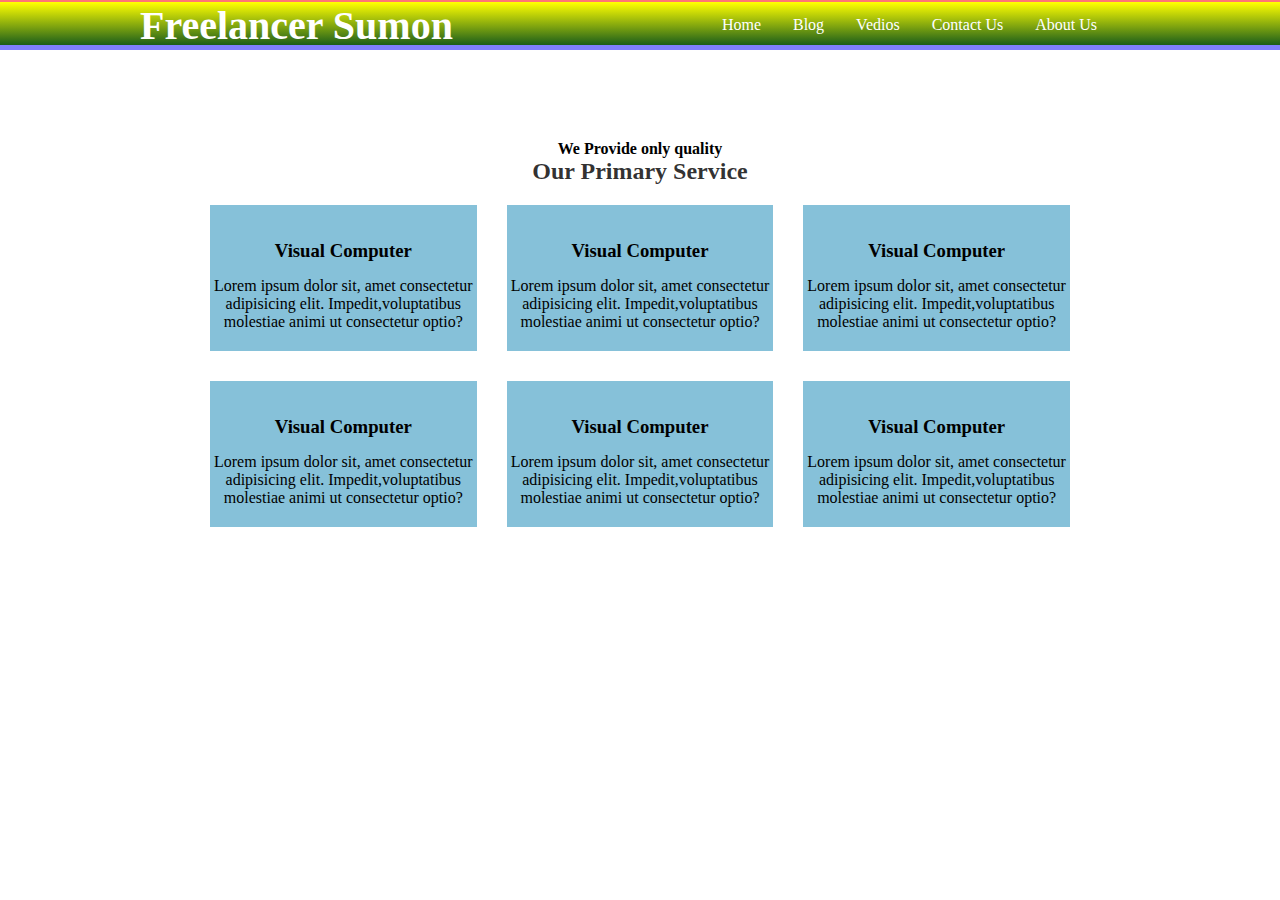
<file: extra_page/about.html>
<!DOCTYPE html>
<html lang="en">
<head>
    <meta charset="UTF-8">
    <meta http-equiv="X-UA-Compatible" content="IE=edge">
    <meta name="viewport" content="width=device-width, initial-scale=1.0">
    <title>About Us</title>
    <link rel="stylesheet" href="about.css">
</head>
<body>
    <div id="navigation-bar">
        <div class="nav-container">
            <div class="nav-title">
                <h1>Freelancer Sumon</h1>
            </div>
            <div class="nav-tag">
                <a href="../index.html">Home</a>
                <a href="blog.html">Blog</a>
                <a href="vedio.html">Vedios</a>
                <a href="contact.html">Contact Us</a>
                <a href="about.html">About Us</a>
                
            </div>
        </div>
    </div>    

    <section>
        <div class="service-container">
            <div class="service-title">
                <h4> We Provide only quality</h4>
                <h2>Our Primary Service</h2>
            </div>
            <div class="service-area-parent">
                <div class="service-manu">
                    <a href="#"><i class="fa-solid fa-screwdriver-wrench"></i></a>
                    <h3>Visual Computer</h3>
                    <p>Lorem ipsum dolor sit, amet consectetur adipisicing elit.
                       Impedit,voluptatibus molestiae animi ut consectetur optio?</p>

                </div>
                <div class="service-manu">
                    <a href="#"><i class="fa-solid fa-tree"></i></a>
                    <h3>Visual Computer</h3>
                    <p>Lorem ipsum dolor sit, amet consectetur adipisicing elit.
                       Impedit,voluptatibus molestiae animi ut consectetur optio?</p>
                </div>
                <div class="service-manu">
                    <a href="#"><i class="fa-solid fa-basket-shopping"></i></a>
                    <h3>Visual Computer</h3>
                    <p>Lorem ipsum dolor sit, amet consectetur adipisicing elit.
                       Impedit,voluptatibus molestiae animi ut consectetur optio?</p>
                </div>
                <div class="service-manu">
                    <a href="#"><i class="fa-solid fa-lightbulb"></i></a>
                    <h3>Visual Computer</h3>
                    <p>Lorem ipsum dolor sit, amet consectetur adipisicing elit.
                       Impedit,voluptatibus molestiae animi ut consectetur optio?</p>
                </div>
                <div class="service-manu">
                    <a href="#"><i class="fa-solid fa-paper-plane"></i></a>
                    <h3>Visual Computer</h3>
                    <p>Lorem ipsum dolor sit, amet consectetur adipisicing elit.
                       Impedit,voluptatibus molestiae animi ut consectetur optio?</p>
                </div>
                <div class="service-manu">
                    <a href="#"><i class="fa-brands fa-codepen"></i></i></a>
                    <h3>Visual Computer</h3>
                    <p>Lorem ipsum dolor sit, amet consectetur adipisicing elit.
                       Impedit,voluptatibus molestiae animi ut consectetur optio?</p>
                </div>
            </div>


        </div>
    </section>
    
</body>
</html>
</file>
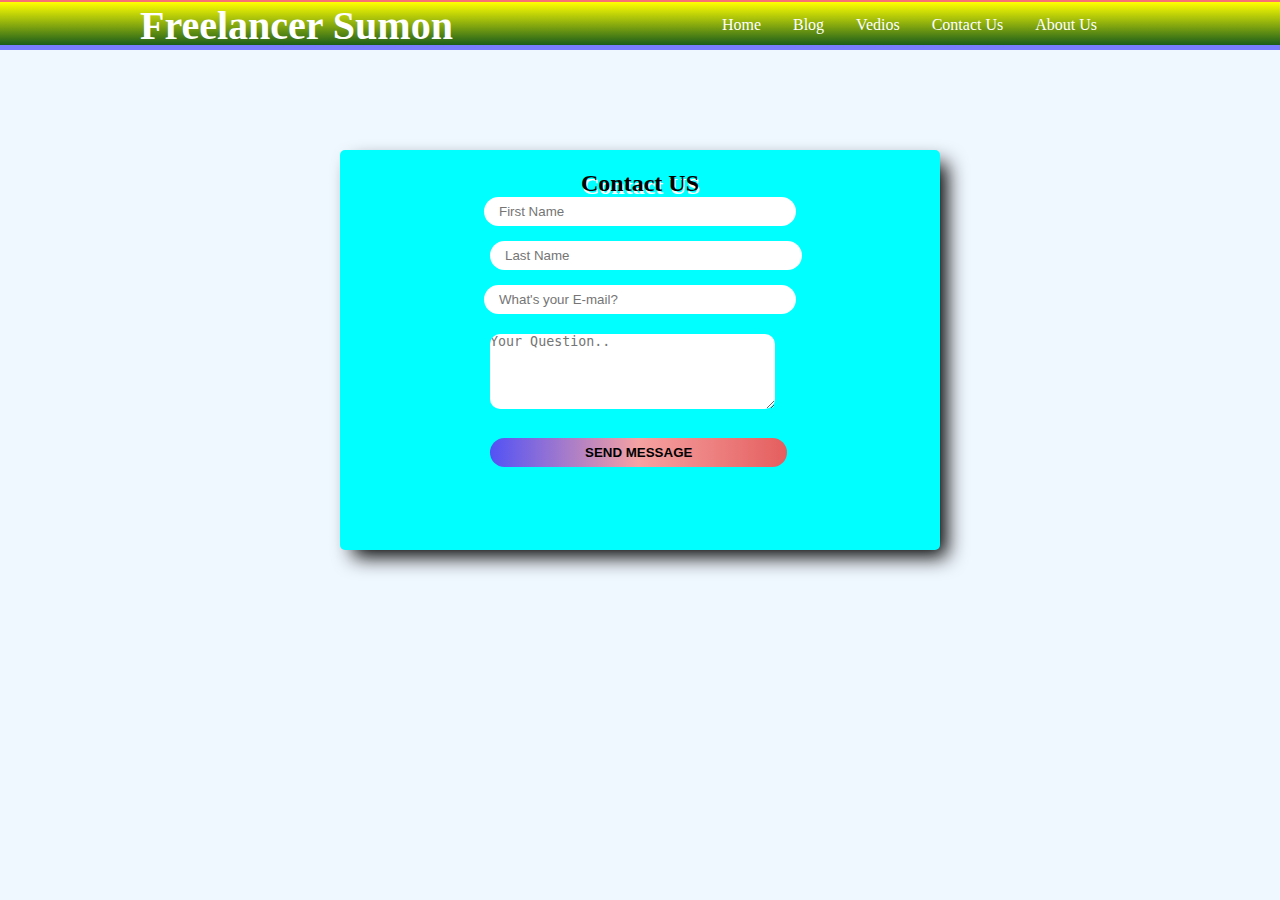
<file: extra_page/contact.html>
<!DOCTYPE html>
<html lang="en">
<head>
    <meta charset="UTF-8">
    <meta http-equiv="X-UA-Compatible" content="IE=edge">
    <meta name="viewport" content="width=device-width, initial-scale=1.0">
    <title>Contact with Us</title>
    <!-- css link here -->
    <link rel="stylesheet" href="contact.css">

</head>
<body>
    <div id="navigation-bar">
        <div class="nav-container">
            <div class="nav-title">
                <h1>Freelancer Sumon</h1>
            </div>
            <div class="nav-tag">
                <a href="../index.html">Home</a>
                <a href="blog.html">Blog</a>
                <a href="vedio.html">Vedios</a>
                <a href="contact.html">Contact Us</a>
                <a href="about.html">About Us</a>
                
            </div>
        </div>
    </div>    
    <form>
        <div>
            <h2>Contact US</h2>
        </div>
        <div>
            <input type="First Name" placeholder="First Name" required>
            <input type="Last Name" placeholder="Last Name" required>
            <input type="What's your E-mail" placeholder="What's your E-mail?" required>
        </div>
        <div>
            <textarea name="" id="" placeholder="Your Question.." required cols="30" rows="5"></textarea>
        </div>
        <div class="Input-message">
            <input type="submit" value="SEND MESSAGE">
        </div>

    </form>
    
</body>

</html>
</file>
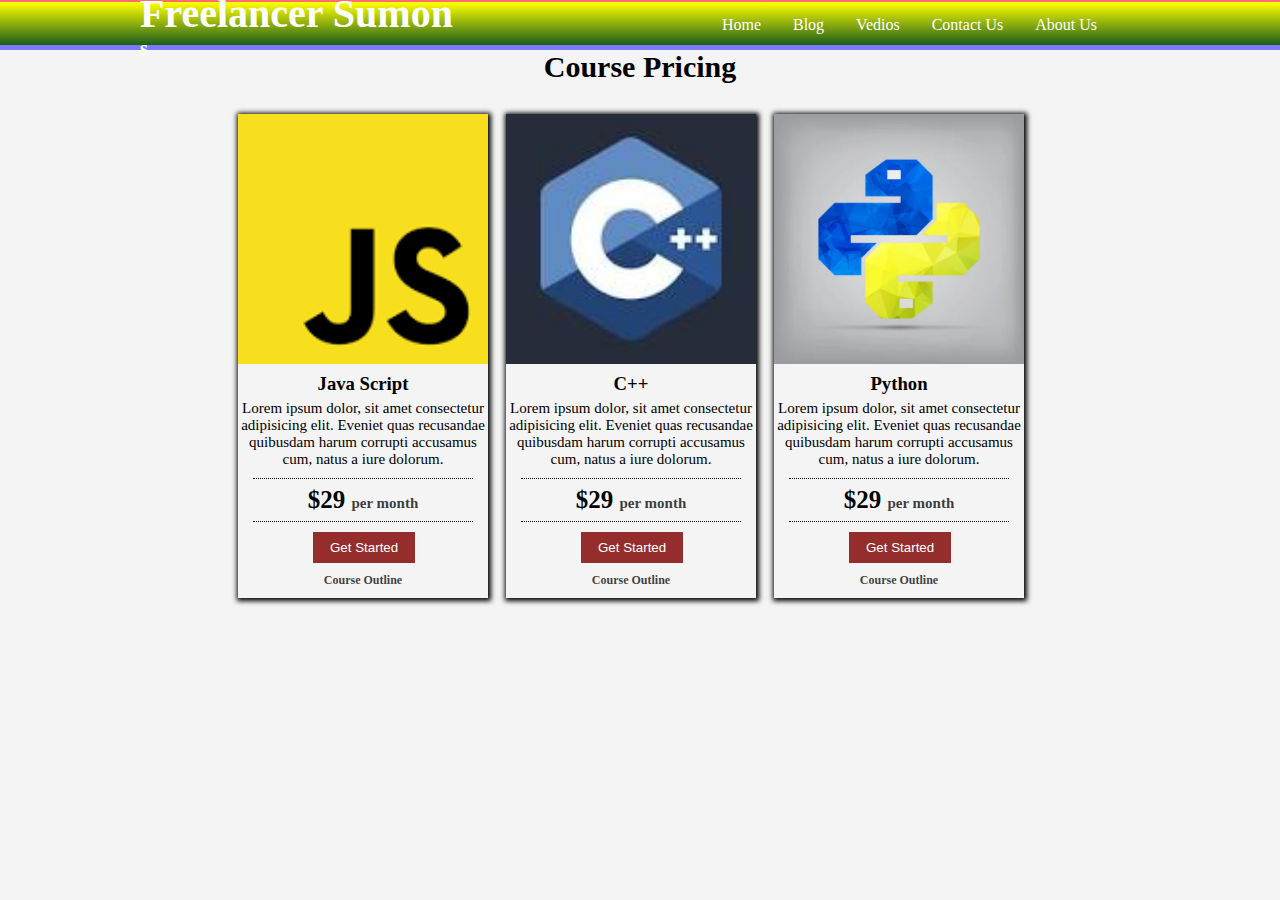
<file: extra_page/vedio.html>
<!DOCTYPE html>
<html lang="en">
<head>
    <meta charset="UTF-8">
    <meta http-equiv="X-UA-Compatible" content="IE=edge">
    <meta name="viewport" content="width=device-width, initial-scale=1.0">
    <title>Making Vedio</title>
    <link rel="stylesheet" href="vedio.css">
</head>
<body>
    <div id="navigation-bar">
        <div class="nav-container">
            <div class="nav-title">
                <h1>Freelancer Sumon</h1>s
            </div>
            <div class="nav-tag">
                <a href="../index.html">Home</a>
                <a href="blog.html">Blog</a>
                <a href="vedio.html">Vedios</a>
                <a href="contact.html">Contact Us</a>
                <a href="about.html">About Us</a>
                
            </div>
        </div>
    </div>    
    <section id="Card-Container">
        <div class="Card-title">
            <h2>Course Pricing</h2>
        </div>
        <div class="Card-Parent">
            <div class="Card-single-item">
                <div class="Card-image">
                    <img src="image/JS Logo.png" alt="">
                </div>
                <h3>Java Script</h3>
                <p>Lorem ipsum dolor, sit amet consectetur adipisicing elit. Eveniet quas
                recusandae quibusdam harum corrupti accusamus cum, natus a iure dolorum.</p>
                <h4>$29 <span>per month</span></h4>
                <input type="submit" value="Get Started">
                <h5>Course Outline</h5>
            </div>
            <div class="Card-single-item">
                <div class="Card-image">
                    <img src="image/C++ Logo.jfif" alt="">
                </div>
                <h3>C++</h3>
                <p>Lorem ipsum dolor, sit amet consectetur adipisicing elit. Eveniet quas
                recusandae quibusdam harum corrupti accusamus cum, natus a iure dolorum.</p>
                <h4>$29 <span>per month</span></h4>
                <input type="submit" value="Get Started">
                <h5>Course Outline</h5>
            </div>
            <div class="Card-single-item">
                <div class="Card-image">
                    <img src="image/Python.jpg" alt="">
                </div>
                <h3>Python</h3>
                <p>Lorem ipsum dolor, sit amet consectetur adipisicing elit. Eveniet quas
                recusandae quibusdam harum corrupti accusamus cum, natus a iure dolorum.</p>
                <h4>$29 <span>per month</span></h4>
                <input type="submit" value="Get Started">
                <h5>Course Outline</h5>
            </div>
        </div>

    </section>
   

</body>
</html>
</file>
<file: extra_page/about.css>
*{
    margin: 0;
    padding: 0;
}
#navigation-bar{
    background:linear-gradient(#ff00008a 4%,yellow 5%,#1b5d1b 90%,#0000ff80 1%);
}
.nav-container{
    width: 1000px;
    height: 30px;
    display: flex;
    justify-content: space-between;
    align-items: center;
    margin: auto;
    color: white;
    padding: 10px 0;
   
}
.nav-title{
    font-size: 20px;
    font-weight: bold;
}
.nav-tag{
    margin-right: 20px;
}
.nav-tag a{
    margin-right: 18px;
    color: white;
    text-decoration: none;
    font-size: 16px;
    transition: 0.5s;
    padding: 5px;
}
.nav-tag a:hover{
    background-color: #0000008e;
    color: red;
    font-weight: bold;
}

.service-container{
    width: 860px;
    margin: auto;
    padding: 90px 0;
}
.service-title{
    text-align: center;
    margin-bottom: 20px;
}
.service-title > h2{
    color: #161515e3;
}

.service-area-parent{
    display: grid;
    grid-template-columns: repeat(3,1fr);
    grid-gap: 30px 30px;

}

.service-manu{
    background-color: #62afcec5;
    text-align: center;
    padding: 20px 0;

}
.service-manu > a{
    font-size: 30px;
    color: #7c1818d3;
    
}
.service-manu > h3{
    padding: 15px 0;
}
</file>
<file: extra_page/contact.css>
*{
    margin: 0;
    padding: 0;
}
#navigation-bar{
    background:linear-gradient(#ff00008a 4%,yellow 5%,#1b5d1b 90%,#0000ff80 1%);
}
.nav-container{
    width: 1000px;
    height: 30px;
    display: flex;
    justify-content: space-between;
    align-items: center;
    margin: auto;
    color: white;
    padding: 10px 0;
   
}
.nav-title{
    font-size: 20px;
    font-weight: bold;
}
.nav-tag{
    margin-right: 20px;
}
.nav-tag a{
    margin-right: 18px;
    color: white;
    text-decoration: none;
    font-size: 16px;
    transition: 0.5s;
    padding: 5px;
}
.nav-tag a:hover{
    background-color: #0000008e;
    color: red;
    font-weight: bold;
}

body{
    background-color: aliceblue;
}

form{
    width: 600px;
    height: 400px;
    margin: auto;
    margin-top: 100px;
    background-color: aqua;
    border-radius: 5px;
    box-shadow: 10px 10px 20px -3px;
}
h2 {
    text-align: center;
    padding-top: 20px;
    text-shadow: 1px 3px 0px white;
}
input{
    display: block;
    margin: auto;
    padding: 7px 120px 7px 15px;
    border-radius: 30px;
    border: none;
}
input:nth-child(2){
    margin: 15px 0px 15px 150px;
}
textarea{

    margin-top: 20px;
    margin-left: 150px;
    width: 285px;
    border-radius: 10px;
    border: none;
}
.Input-message input{
    margin-top: 25px;
    margin-left: 150px;
    padding-right: 95px;
    padding-left: 95px;
    font-weight: bold;
    transition: 0.5s;
    background:linear-gradient(to right, #5252f5 ,#f5a2a2,#e55e5e);
    
    
}
.Input-message input:hover{
    background: tomato;
    color: white;
}
</file>
<file: extra_page/vedio.css>
*{
    margin: 0;
    padding: 0;
}

#navigation-bar{
    background:linear-gradient(#ff00008a 4%,yellow 5%,#1b5d1b 90%,#0000ff80 1%);
}
.nav-container{
    width: 1000px;
    height: 30px;
    display: flex;
    justify-content: space-between;
    align-items: center;
    margin: auto;
    color: white;
    padding: 10px 0;
   
}
.nav-title{
    font-size: 20px;
    font-weight: bold;
}
.nav-tag{
    margin-right: 20px;
}
.nav-tag a{
    margin-right: 18px;
    color: white;
    text-decoration: none;
    font-size: 16px;
    transition: 0.5s;
    padding: 5px;
}
.nav-tag a:hover{
    background-color: #0000008e;
    color: red;
    font-weight: bold;
}

Body{
    background-color: #f4f4f4;
}
#Card-Container{
    width: 1000px;
    margin: auto;
    

}
.Card-title h2{
    text-align: center;
    font-size: 30px;
    margin-bottom: 30px;
}
.Card-Parent{
    display: flex;
    justify-content: center;

}
.Card-single-item{
    width: 250px;
    margin-right: 18px;
    box-shadow: 1px 1px 5px 2px;

}
.Card-image img{
    width: 250px;
    height: 250px;
}
.Card-single-item h3{
    text-align: center;
    padding: 5px 0;
}
.Card-single-item p{
    text-align: center;
    font-size: 15px;
    margin-bottom: 10px;
}
.Card-single-item h4{
    text-align: center;
    font-size: 25px;
    border-top: 1px dotted black;
    border-bottom: 1px dotted black;
    margin: 0px 15px;
    margin-bottom:10px ;
    padding: 7px 0;
}
.Card-single-item h4 span{
    font-size: 15px;
    color: #141313d6;
}
.Card-single-item input{
    margin-left: 30%;
    padding: 8px 17px;
    background-color: #800000d0;
    color: white;
    border: none;
    margin-bottom:10px ;
    transition: 0.5s;
}
.Card-single-item input:hover{
    background-color: black;
    color: white;
}
.Card-single-item h5{
    text-align: center;
    margin-bottom:10px ;
    color: #000000c3;
    font-size: 12px;
}
</file>
